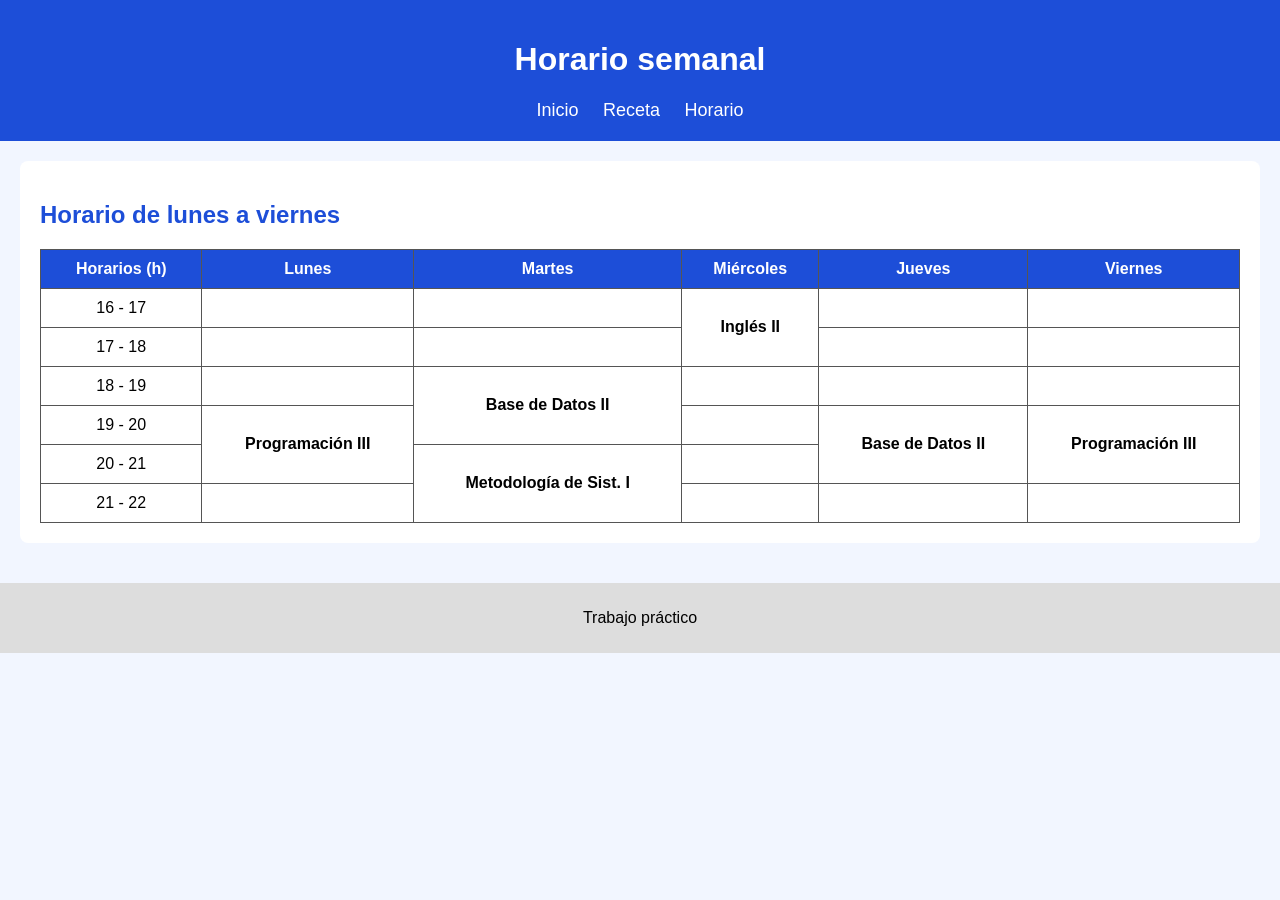
<file: horario.html>
<!DOCTYPE html>
<html lang="es">
<head>
    <meta charset="UTF-8">
    <title>Horario</title>
    <link rel="stylesheet" href="style.css">
</head>
<body>

<header>
    <h1>Horario semanal</h1>
    <nav>
        <a href="index.html">Inicio</a>
        <a href="receta.html">Receta</a>
        <a href="horario.html">Horario</a>
    </nav>
</header>

<main>
    <section>
        <h2>Horario de lunes a viernes</h2>

        <table border="1">
    <tr>
        <th>Horarios (h)</th>
        <th>Lunes</th>
        <th>Martes</th>
        <th>Miércoles</th>
        <th>Jueves</th>
        <th>Viernes</th>
    </tr>

    <tr>
        <td>16 - 17</td>
        <td></td>
        <td></td>
        <td rowspan="2">
         <strong>Inglés II</strong><br>
        </td>
        <td></td>
        <td></td>
    </tr>

    <tr>
        <td>17 - 18</td>
        <td></td>
        <td></td>
        <td></td>
        <td></td>
    </tr>

    <tr>
        <td>18 - 19</td>
        <td></td>
        <td rowspan="2">
        <strong>Base de Datos II</strong><br>
        </td>
        <td></td>
        <td></td>
        <td></td>
    </tr>

    <tr>
        <td>19 - 20</td>
        <td rowspan="2">
         <strong>Programación III</strong><br>
        </td>
        <td></td>
        <td rowspan="2">
         <strong>Base de Datos II</strong><br>
        </td>
        <td rowspan="2">
        <strong>Programación III</strong><br>
        </td>
    </tr>

    <tr>
        <td>20 - 21</td>
        <td rowspan="2">
        <strong>Metodología de Sist. I</strong><br>
        </td>
        <td></td>
    </tr>

    <tr>
        <td>21 - 22</td>
        <td></td>
        <td></td>
        <td></td>
        <td></td>
    </tr>
</table>
    </section>
</main>

<footer>
    <p>Trabajo práctico</p>
</footer>

</body>
</html>
</file>
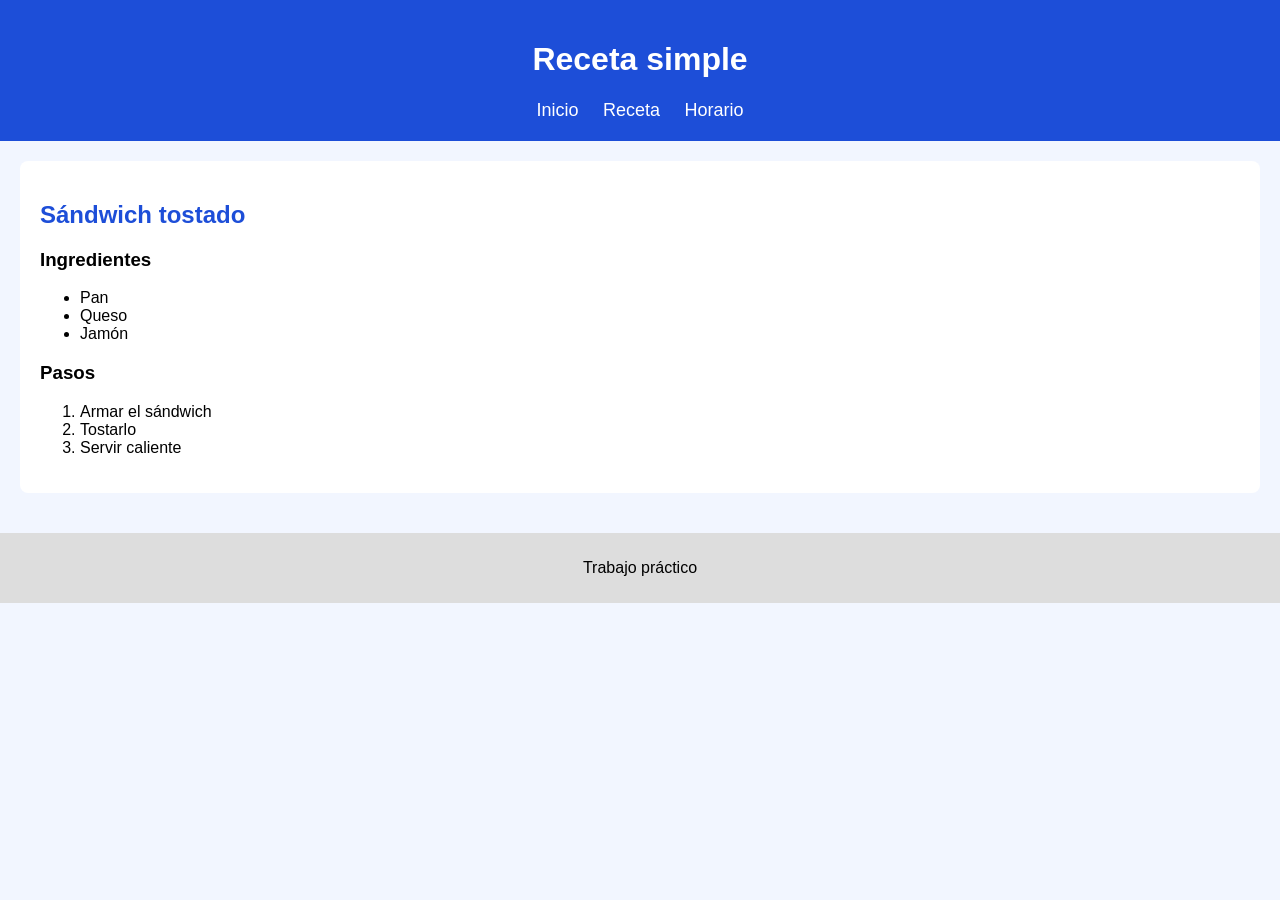
<file: receta.html>
<!DOCTYPE html>
<html lang="es">
<head>
    <meta charset="UTF-8">
    <title>Receta</title>
    <link rel="stylesheet" href="style.css">
</head>
<body>

<header>
    <h1>Receta simple</h1>
    <nav>
        <a href="index.html">Inicio</a>
        <a href="receta.html">Receta</a>
        <a href="horario.html">Horario</a>
    </nav>
</header>

<main>
    <section>
        <h2>Sándwich tostado</h2>

        <h3>Ingredientes</h3>
        <ul>
            <li>Pan</li>
            <li>Queso</li>
            <li>Jamón</li>
        </ul>

        <h3>Pasos</h3>
        <ol>
            <li>Armar el sándwich</li>
            <li>Tostarlo</li>
            <li>Servir caliente</li>
        </ol>
    </section>
</main>

<footer>
    <p>Trabajo práctico</p>
</footer>
</file>
<file: style.css>
body {
    font-family: Arial, sans-serif;
    background-color: #f2f6ff;
    margin: 0;
}

header {
    background-color: #1d4ed8;
    color: white;
    padding: 20px;
    text-align: center;
}

nav a {
    color: white;
    margin: 10px;
    text-decoration: none;
    font-size: 18px;
}

main {
    padding: 20px;
}

section {
    background-color: white;
    padding: 20px;
    border-radius: 8px;
}

h2 {
    color: #1d4ed8;
}

img {
    margin-top: 10px;
}

table {
    width: 100%;
    border-collapse: collapse;
    margin-top: 20px;
}

th {
    background-color: #1d4ed8;
    color: white;
}

th, td {
    border: 1px solid #555;
    padding: 10px;
    text-align: center;
}

footer {
    background-color: #ddd;
    text-align: center;
    padding: 10px;
    margin-top: 20px;
}
</file>
